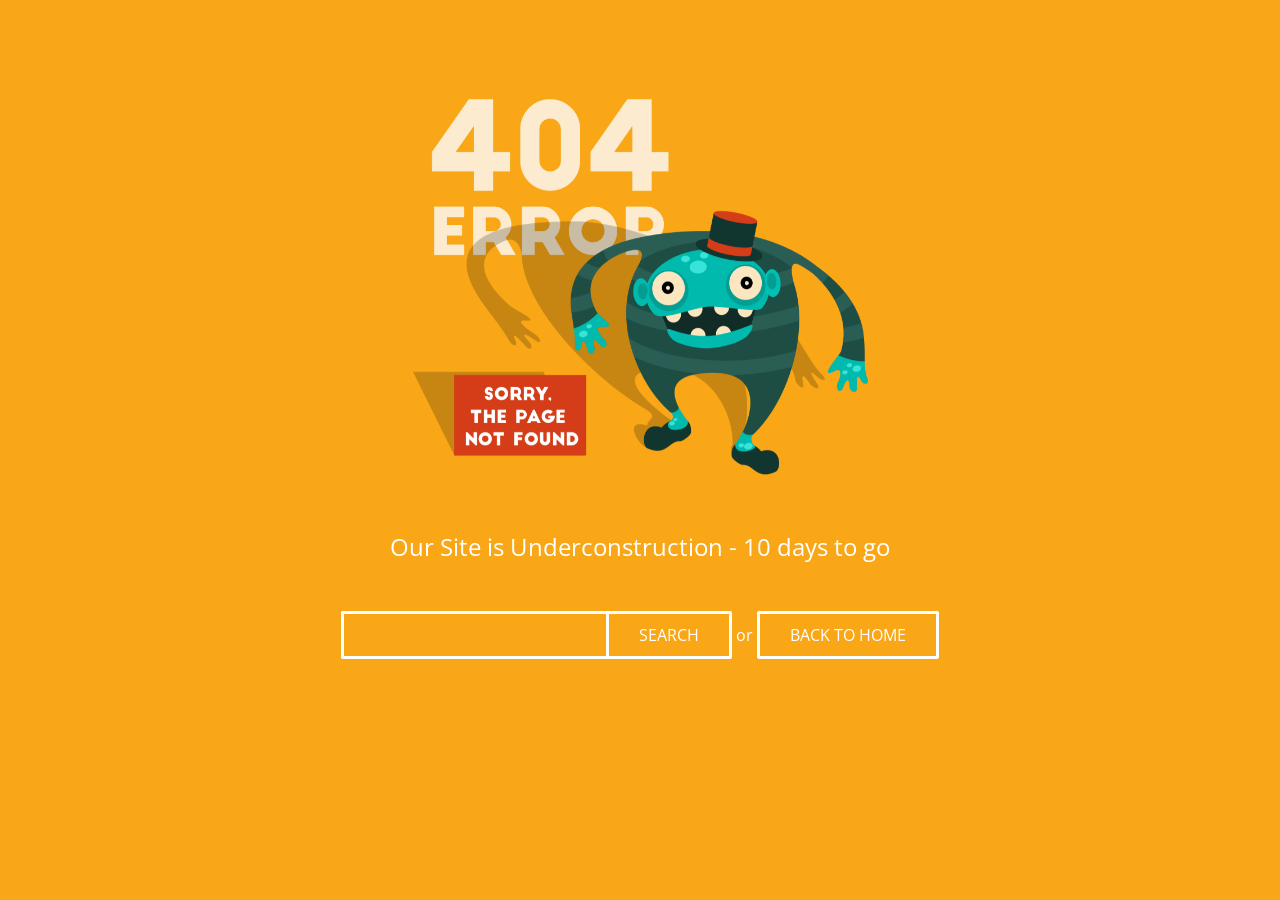
<file: static/administrador/extra-pages/404/2/index.htm>
﻿<!DOCTYPE html>
<html>
<head>
	<meta charset="utf-8">
	<title>Adminty - Premium Admin Template by Colorlib</title>
	<meta name="apple-mobile-web-app-capable" content="yes">
	<meta name="viewport" content="width=device-width, initial-scale=1, maximum-scale=1, user-scalable=no">
	<link rel="icon" href="images\favicon.ico" type="image/x-icon">
	<!-- Google font-->
    <link href="https://fonts.googleapis.com/css?family=Open+Sans:300,400,700" rel="stylesheet">
	<link rel="stylesheet" type="text/css" href="css\style.css">
</head>
<body>
	<div id="container" class="container">
		<ul id="scene" class="scene">
			<li class="layer" data-depth="1.00"><img src="images\404-01.png"></li>
			<li class="layer" data-depth="0.60"><img src="images\shadows-01.png"></li>
			<li class="layer" data-depth="0.20"><img src="images\monster-01.png"></li>
			<li class="layer" data-depth="0.40"><img src="images\text-01.png"></li>
			<li class="layer" data-depth="0.10"><img src="images\monster-eyes-01.png"></li>
		</ul>
		<h1>Our Site is Underconstruction - 10 days to go</h1>
		<input type="text" class="form-control"><a href="#" class="btn search">Search</a>
		<span>or</span>
		<a href="#" class="btn">Back to home</a>
	</div>
	<!-- Scripts -->
	<script src="js\parallax.js"></script>
	<script>
	// Pretty simple huh?
	var scene = document.getElementById('scene');
	var parallax = new Parallax(scene);
	</script>

</body>
</html>
</file>
